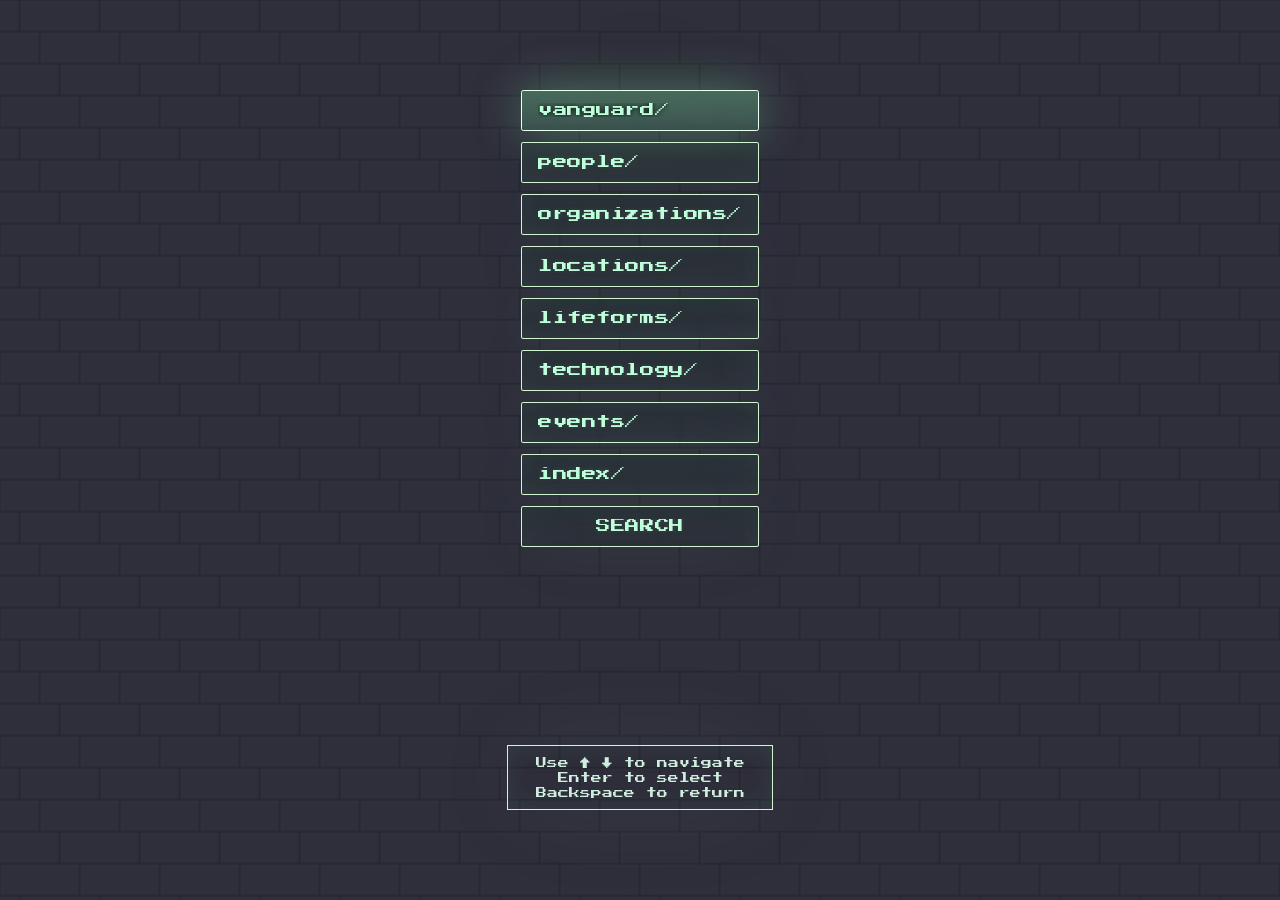
<file: index.html>
<!DOCTYPE html>
<html lang="en">
<head>
    <meta charset="UTF-8">
    <meta name="viewport" content="width=device-width, initial-scale=1.0">
    <title>Database</title>
    <link rel="stylesheet" href="style.css">
    <link rel="preconnect" href="https://fonts.gstatic.com">
    <link href="https://fonts.googleapis.com/css2?family=Press+Start+2P&family=Orbitron:wght@400;600&display=swap" rel="stylesheet">
</head>
<body class="database-page">
        <div class="db-container">
            <div class="menu-column">
<div class="menu-root">
                    <ul id="menuList" class="menu-list" aria-label="database-menu"></ul>
                </div>
                <div class="instructions">
                    <span class="line">Use ↑ ↓ to navigate</span>
                    <span class="line">Enter to select</span>
                    <span class="line">Backspace to return</span>
                </div>
            </div>
            <div class="viewer-column">
                <div id="fileView" class="file-view">
                    <div id="fileHeader" class="file-header"></div>
                    <div class="file-scrollbar-container">
                        <div id="fileContent" class="file-content"></div>
                        <div class="file-scrollbar"></div>
                    </div>
                </div>
            </div>
        </div>
        
        <!-- Search Modal -->
        <div id="searchModal" class="search-modal">
            <div class="search-modal-content">
                <input type="text" id="searchInput" class="search-input" placeholder="Search files..." autocomplete="off">
                <div class="search-hint">Press ENTER to search, ESC to close</div>
            </div>
        </div>
        
        <!-- Command Modal -->
        <div id="commandModal" class="search-modal">
            <div class="search-modal-content">
                <input type="text" id="commandInput" class="search-input" placeholder="Enter code..." autocomplete="off">
                <div class="search-hint">Press ENTER to submit, ESC to close</div>
            </div>
        </div>
        
    <script src="script.js" defer></script>
</body>
</html>
</file>
<file: style.css>
body {
    display: flex;
    flex-direction: column;
    height: 100vh;
    overflow: hidden;
    background-size: calc(100vw / var(--bg-repeat-count)) auto;
    background-repeat: repeat;
    background-attachment: fixed;
    background-position: 0 0;
    margin: 0;
    padding: 0;
}

body.database-page {
    --bg-repeat-count: 8;
    background-image: url('assets/database/background.png');
}

/* Theme variables (default = green) */
body.database-page{
    --accent: #90ff84;
    --accent-strong: #bfffdc;
    --accent-border: rgba(220,255,220,0.95);
    --accent-glow: rgba(120,255,180,0.06);
    --accent-glow-inset: rgba(120,255,180,0.08);
    --accent-text-shadow: rgba(180,255,180,0.12);
    --header-color: #eafff0;
    --text-color: #cfeee0;
    --hue: 120deg;
}

/* Theme classes (preset colors) - use increased specificity to override base */
body.database-page.theme-red{ --accent: #ff6b6b; --highlight: #f08484; --accent-strong: #ffd6d6; --accent-border: rgba(255,107,107,0.95); --accent-glow: rgba(255,107,107,0.06); --accent-glow-inset: rgba(255,107,107,0.08); --accent-text-shadow: rgba(255,160,160,0.12); --header-color: #ffe0e0; --text-color: #efc9c9; --hue: 0deg; }
body.database-page.theme-red2{ --accent: #f52664; --highlight: #ff729c; --accent-strong: #ffb3b3; --accent-border: rgba(255, 68, 115, 0.95); --accent-glow: rgba(255,68,68,0.06); --accent-glow-inset: rgba(255,68,68,0.08); --accent-text-shadow: rgba(255,150,150,0.12); --header-color: #ffcccc; --text-color: #f0b3b3; --hue: 0deg; }
body.database-page.theme-red3{ --accent: #cc0742; --highlight: #ff729c; --accent-strong: #ffb3b3; --accent-border: rgba(190, 31, 31, 0.95); --accent-glow: rgba(255,68,68,0.06); --accent-glow-inset: rgba(255,68,68,0.08); --accent-text-shadow: rgba(255,150,150,0.12); --header-color: #ffcccc; --text-color: #f0b3b3; --hue: 0deg; }
body.database-page.theme-orange{ --accent: #ff9f43; --highlight: #ffcc99; --accent-strong:#ffe8c7; --accent-border: rgba(255,159,67,0.95); --accent-glow: rgba(255,159,67,0.06); --accent-glow-inset: rgba(255,159,67,0.08); --accent-text-shadow: rgba(255,200,150,0.12); --header-color: #fff5e8; --text-color: #ffe0b3; --hue: 30deg; }
body.database-page.theme-yellow{ --accent: #ffd43b; --highlight:#fff4a4; --accent-strong:#fff3c4; --accent-border: rgba(255,212,59,0.95); --accent-glow: rgba(255,212,59,0.06); --accent-glow-inset: rgba(255,212,59,0.08); --accent-text-shadow: rgba(255,240,200,0.12); --header-color: #fffef0; --text-color: #fff0cc; --hue: 60deg; }
body.database-page.theme-green{ /* default */ }
body.database-page.theme-cyan{ --accent:#3be8ff; --highlight: #a0f0ff; --accent-strong:#dffaff; --accent-border: rgba(59,232,255,0.95); --accent-glow: rgba(59,232,255,0.06); --accent-glow-inset: rgba(59,232,255,0.08); --accent-text-shadow: rgba(180,255,255,0.12); --header-color: #dafbff; --text-color: #b3e8ff; --hue: 180deg; }
body.database-page.theme-blue{ --accent:#4da6ff; --highlight: #a7d7ff; --accent-strong:#d8ecff; --accent-border: rgba(77,166,255,0.95); --accent-glow: rgba(77,166,255,0.06); --accent-glow-inset: rgba(77,166,255,0.08); --accent-text-shadow: rgba(180,200,255,0.12); --header-color: #e0f0ff; --text-color: #c9deff; --hue: 240deg; }
body.database-page.theme-purple{ --accent:#c531ff; --highlight: #af72ff; --accent-strong:#efe7ff; --accent-border: rgba(182, 94, 255, 0.95); --accent-glow: rgba(179,155,255,0.06); --accent-glow-inset: rgba(179,155,255,0.08); --accent-text-shadow: rgba(220,200,255,0.12); --header-color: #f0e8ff; --text-color: #e0d1ff; --hue: 270deg; }
body.database-page.theme-pink{ --accent:#ff8fcf; --highlight: #ff9fcf; --accent-strong:#ffe0f4; --accent-border: rgba(255,143,207,0.95); --accent-glow: rgba(255,143,207,0.06); --accent-glow-inset: rgba(255,143,207,0.08); --accent-text-shadow: rgba(255,200,240,0.12); --header-color: #ffe8f5; --text-color: #ffc9e0; --hue: 300deg; }
body.database-page.theme-white{ --accent:#ffffff; --highlight: #e6e3e3; --accent-strong:#ffffff; --accent-border: rgba(255,255,255,0.95); --accent-glow: rgba(255,255,255,0.06); --accent-glow-inset: rgba(255,255,255,0.08); --accent-text-shadow: rgba(255,255,255,0.12); --header-color: #f5f5f5; --text-color: #d9d9d9; --hue: 0deg; }

/* ==========================
   Database page (menu/viewer)
   ========================== */


/* Layout */
.db-container{display:flex;flex:1;width:100%;align-items:stretch;font-family:'Press Start 2P',monospace;overflow:hidden;gap:0}
.menu-column{width:var(--menu-width,30vw);display:flex;flex-direction:column;align-items:center;justify-content:space-around;padding-left:6vw;flex-shrink:0}
.viewer-column{flex:1;display:flex;align-items:center;justify-content:flex-end;padding-right:6vw}

/* Hide menu until JavaScript initializes to prevent flicker */
.db-container {
    opacity: 0;
}

body.ready .db-container {
    opacity: 1;
}

/* For locked variant, center the menu */
body.database-page.locked .db-container{justify-content:center}
body.database-page.locked .menu-column{flex-shrink:1;width:auto}
body.database-page.locked .viewer-column{display:none}

/* Menu root/list */
.menu-root{position:relative;width:100%;height:auto;display:flex;flex-direction:column;align-items:center;justify-content:flex-start;min-height:30vh}
.menu-list{list-style:none;padding:0;margin:0;width:100%;display:flex;flex-direction:column;align-items:flex-start;gap:1.2vh;overflow:visible;transition:transform 180ms cubic-bezier(.2,.9,.2,1);justify-content:center}

/* Holographic menu items (rectangular, strong green glow) */
.menu-item{width:100%;box-sizing:border-box;padding:1.4vh 1.8vh;border-radius:0.25vh;background:linear-gradient(180deg,rgba(10,30,22,0.14),rgba(5,20,12,0.04));color:var(--accent-strong);display:flex;align-items:center;justify-content:flex-start;font-family:'Press Start 2P',monospace;font-size:1.6vh;letter-spacing:0.06vh;backdrop-filter: blur(4px);-webkit-backdrop-filter: blur(4px);border:0.1vh solid var(--accent-border);box-shadow:0 0 8vh var(--accent-glow),0 0 4vh var(--accent-glow-inset) inset;text-shadow:0 0 0.8vh var(--accent-text-shadow);opacity:0.65;transform:scale(0.98);transition:all 180ms cubic-bezier(.2,.9,.2,1);cursor:default;min-height:2.2em}
.menu-item .label{white-space:nowrap;overflow:hidden;text-overflow:ellipsis;color:var(--accent-strong)}
.menu-item.highlight {
    opacity: 1;
    transform: scale(1.06);
    background: linear-gradient(180deg, rgba(var(--accent-rgb, 144,255,180), 0.25), rgba(var(--accent-rgb, 144,255,180), 0.12));
    border-color: var(--highlight);
    box-shadow: 
        0 0 32vh var(--accent-glow),
        0 0 16vh var(--accent-glow-inset) inset,
        0 0 48px rgba(var(--accent-rgb, 144,255,180), 0.35);
    color: var(--header-color);
    text-shadow: 0 0 1.2vh var(--accent-glow), 0 0 0.6vh #000;
}
.menu-item.dim-1{opacity:0.95;transform:scale(1);box-shadow:0 0 16vh var(--accent-glow),0 0 4vh var(--accent-glow-inset) inset}
.menu-item.dim-2{opacity:0.8;transform:scale(0.995);box-shadow:0 0 12vh var(--accent-glow),0 0 4vh var(--accent-glow-inset) inset}
.menu-item.dim-3{opacity:0.45;transform:scale(0.98);box-shadow:0 0 8vh var(--accent-glow),0 0 4vh var(--accent-glow-inset) inset}
.menu-item.dim-4{opacity:0.08;transform:scale(0.96);box-shadow:0 0 4vh var(--accent-glow),0 0 4vh var(--accent-glow-inset) inset}
.menu-item.empty{opacity:0;pointer-events:none;background:transparent;border-color:transparent;box-shadow:none}

/* Locked variant: keep items uniformly visible (no heavy fading) */
body.database-page.locked .menu-item{opacity:1;transform:scale(1)}
body.database-page.locked .menu-item.dim-1, body.database-page.locked .menu-item.dim-2{opacity:1}
body.database-page.locked .menu-column{padding-left:0;align-items:center}
body.database-page.locked .menu-root{justify-content:center}
body.database-page.locked .viewer-column{display:none}

/* Instructions box */
.instructions{position:relative;margin-top:2vh;width:100%;max-width:40vw;padding:1vh 1.4vh;border-radius:0;background:linear-gradient(180deg,rgba(10,20,18,0.04),rgba(0,0,0,0.00));border:0.1vh solid var(--accent-border);box-shadow:0 0 12vh var(--accent-glow),0 0 2.8vh var(--accent-glow-inset) inset;color:var(--text-color);font-family:'Press Start 2P',monospace;font-size:1.2vh;text-align:center;line-height:1.4;flex-shrink:0}
.instructions .line{display:block}

/* File viewer on the right - 3-part structure: header | scrollbar area | content */
.file-view{width:68%;height:70vh;border-radius:0;background:linear-gradient(180deg,rgba(5,12,6,0.06),rgba(5,12,6,0.02));border:0.1vh solid var(--accent-border);box-shadow:0 0 20vh var(--accent-glow),0 0 8vh rgba(200,255,200,0.04) inset;color:var(--text-color);display:none;flex-direction:column;overflow:hidden}
.file-view.visible{display:flex}
.file-header{font-family:'Press Start 2P',monospace;font-size:1.2vh;padding:0.8vh 1.2vh;border-bottom:0 var(--accent-border.1vh solid);color:var(--header-color);flex-shrink:0;text-transform:uppercase;letter-spacing:0.1vh}
.file-scrollbar-container{display:flex;flex:1;overflow:hidden;gap:0}
.file-content{flex:1;overflow-y:scroll;overflow-x:hidden;padding:1.2vh;font-family:'Press Start 2P',monospace;background:rgba(0,0,0,0.02);color:var(--text-color);line-height:1.5;font-size:1.2vh;white-space:pre-wrap;word-wrap:break-word;scrollbar-width:none}
.file-content::-webkit-scrollbar{display:none}
.file-scrollbar{width:1.8vh;flex-shrink:0;background:rgba(0,0,0,0.1);border-left:0.1vh solid var(--accent-border);position:relative}
.file-scrollbar-thumb{position:absolute;left:0.4vh;right:0.4vh;background:var(--accent-glow-inset);border:0.1vh solid var(--accent-border);cursor:pointer;transition:background 100ms;min-height:2.4vh}
.file-scrollbar-thumb:hover{background:var(--accent-glow)}

/* Markdown rendered content - basic neat styles */
.file-content h1{font-family:'Press Start 2P',monospace;color:var(--header-color);font-size:1.3vh;margin:0.8vh 0;text-transform:uppercase;letter-spacing:0.1vh}
.file-content h2{font-family:'Press Start 2P',monospace;color:var(--text-color);font-size:1.1vh;margin:0.6vh 0;text-transform:uppercase;letter-spacing:0.05vh}
.file-content h3{font-family:'Press Start 2P',monospace;color:var(--text-color);font-size:1vh;margin:0.4vh 0}
.file-content p{color:var(--text-color);white-space:pre-wrap;margin:0.4vh 0;font-family:'Press Start 2P',monospace;line-height:1.6}
.file-content code{background:rgba(0,0,0,0.2);padding:0.2vh 0.6vh;border-radius:0;font-family:'Press Start 2P',monospace;font-size:1vh}
.file-content pre{background:rgba(0,0,0,0.3);padding:0.8vh;border-radius:0;overflow-x:auto;margin:0.4vh 0}
.file-content pre code{background:transparent;padding:0;border-radius:0}
.file-content ul, .file-content ol{margin:0.4vh 0;padding-left:2vh;font-family:'Press Start 2P',monospace}

/* Image and audio players */
.file-content img{display:block;margin:auto;max-width:100%;max-height:100%;object-fit:contain}
.file-content audio{display:block;width:100%;margin:1.2vh auto;outline:0.1vh solid rgba(220,255,220,0.5)}

/* Custom audio player */
.custom-audio-player{display:flex;flex-direction:column;gap:1.2vh;padding:1.2vh;width:100%;max-width:760px}
.hidden-audio{display:none}

/* Playback bar */
.audio-playback-bar{width:100%;height:0.8vh;background:rgba(0,0,0,0.3);border:0.1vh solid rgba(220,255,220,0.6);position:relative;cursor:pointer;margin-bottom:1vh}
.audio-progress{position:relative;width:100%;height:100%}
.audio-progress-thumb{position:absolute;left:0;top:50%;transform:translateY(-50%);width:1.6vh;height:1.6vh;background:var(--accent);border:0.1vh solid var(--accent-border);box-shadow:0 0 0.8vh var(--accent-glow);border-radius:50%}

/* Playback row: progress + speaker/volume */
.audio-playback-row{display:flex;align-items:center;gap:1.2vh;width:100%}
.audio-playback-bar{flex:1;min-width:0;margin-right:0.8vh}
.audio-volume-container{display:flex;align-items:center;gap:0.8vh;width:auto}
.audio-speaker{width:0.5vh;height:0.5vh;object-fit:contain}
.audio-volume-bar{width:12vh;height:1vh;background:rgba(0,0,0,0.25);border:0.1vh solid rgba(220,255,220,0.6);position:relative}
.audio-volume-thumb{position:absolute;top:50%;left:0;transform:translateY(-50%);width:1.2vh;height:1.2vh;background:var(--accent);border:0.1vh solid var(--accent-border);border-radius:50%;box-shadow:0 0 0.6vh var(--accent-glow)}
.audio-volume-bar:hover{background:rgba(0,0,0,0.35)}
.audio-btn.hover{outline:0.2vh solid rgba(144,255,132,0.9);outline-offset:0.3vh}
.audio-btn.kbd-focus{outline:0.2vh solid #90ff84;outline-offset:0.2vh}

/* Control rows */
.audio-controls-row{display:grid;grid-template-columns:repeat(6,7vh);gap:1.2vh;justify-content:center;width:100%}
.audio-controls-row .audio-btn:first-child{margin-left:0}

/* Audio buttons */
.audio-btn{width:7vh;height:7vh;padding:0;background:linear-gradient(180deg,rgba(10,30,22,0.2),rgba(5,15,10,0.1));border:0.1vh solid var(--accent-border);color:var(--accent);font-family:'Press Start 2P',monospace;font-size:1.2vh;cursor:pointer;transition:all 140ms;box-shadow:inset 0 0 0.8vh var(--accent-glow);display:flex;align-items:center;justify-content:center;text-align:center;line-height:1.2;flex:0 0 7vh}
.audio-btn img{width:100%;height:100%;object-fit:contain;pointer-events:none;filter:hue-rotate(var(--hue)) brightness(1.1) saturate(1.2)}
.audio-speaker{width:10%;height:10%;object-fit:contain;pointer-events:none;filter:hue-rotate(var(--hue)) brightness(1.1) saturate(1.2)}
.audio-btn .fallback-text{display:inline-block}
.audio-btn:hover{background:linear-gradient(180deg,rgba(10,30,22,0.4),rgba(5,15,10,0.2));box-shadow:inset 0 0 1.2vh var(--accent-glow);color:var(--accent-strong)}
.audio-btn:active{transform:scale(0.98)}
.audio-btn.active{background:linear-gradient(180deg,rgba(10,30,22,0.3),rgba(5,15,10,0.15));box-shadow:0 0 1.2vh var(--accent-glow) inset;border-color:var(--accent);color:var(--accent-strong);outline:0.3vh solid var(--accent);outline-offset:0.3vh}
.audio-btn.kbd-focus{outline:0.3vh solid var(--accent);outline-offset:0.2vh}
.audio-btn.hover{outline:0.2vh solid var(--accent);outline-offset:0.3vh}

.audio-btn[data-audio-control="download"]{min-width:7vh}

/* Prevent accidental selection/drag - apply to everything */
* {
    user-select: none;
    -webkit-user-select: none;
    -moz-user-select: none;
    -ms-user-select: none;
}

/* Allow text selection only in file content for txt/md files */
.file-content {
    user-select: text;
    -webkit-user-select: text;
    -moz-user-select: text;
    -ms-user-select: text;
}

.file-content p,
.file-content span,
.file-content code,
.file-content pre,
.file-content li,
.file-content h1,
.file-content h2,
.file-content h3 {
    user-select: text;
    -webkit-user-select: text;
    -moz-user-select: text;
    -ms-user-select: text;
}

/* Search button - with menu-item class (identical to other menu items) */
.menu-item.menu-search-btn {
    justify-content: center;
    cursor: default;
}

/* Search button standalone (for backward compatibility) */
.menu-search-btn:not(.menu-item) {
    width: 100%;
    box-sizing: border-box;
    padding: 1.4vh 1.8vh;
    border-radius: 0.25vh;
    background: linear-gradient(180deg, rgba(10, 30, 22, 0.14), rgba(5, 20, 12, 0.04));
    color: var(--accent-strong);
    display: flex;
    align-items: center;
    justify-content: center;
    font-family: 'Press Start 2P', monospace;
    font-size: 1.6vh;
    letter-spacing: 0.06vh;
    backdrop-filter: blur(4px);
    -webkit-backdrop-filter: blur(4px);
    border: 0.1vh solid var(--accent-border);
    box-shadow: 0 0 8vh var(--accent-glow), 0 0 4vh var(--accent-glow-inset) inset;
    text-shadow: 0 0 0.8vh var(--accent-text-shadow);
    opacity: 0.65;
    transform: scale(0.98);
    transition: all 180ms cubic-bezier(0.2, 0.9, 0.2, 1);
    cursor: pointer;
    min-height: 2.2em;
    margin-top: 1vh;
}

.menu-search-btn:hover:not(.menu-item) {
    opacity: 1;
    transform: scale(1.02);
    box-shadow: 0 0 16vh var(--accent-glow), 0 0 8vh var(--accent-glow-inset) inset;
}

.menu-search-btn.highlight:not(.menu-item) {
    opacity: 1;
    transform: scale(1.06);
    box-shadow: 0 0 24vh var(--accent-glow), 0 0 96px rgba(230, 255, 220, 0.28) inset;
    border-color: rgba(255, 255, 250, 0.98);
    color: var(--header-color);
    text-shadow: 0 0 12px var(--accent-glow-inset);
}

/* Search modal popup */
.search-modal {
    position: fixed;
    top: 0;
    left: 0;
    width: 100%;
    height: 100%;
    background: rgba(0, 0, 0, 0.7);
    display: none;
    align-items: center;
    justify-content: center;
    z-index: 1000;
}

.search-modal.visible {
    display: flex;
}

.search-modal-content {
    background: linear-gradient(180deg, rgba(10, 30, 22, 0.95), rgba(5, 20, 12, 0.98));
    border: 0.1vh solid var(--accent-border);
    box-shadow: 0 0 20vh var(--accent-glow), 0 0 8vh var(--accent-glow-inset) inset;
    padding: 2vh;
    border-radius: 0.25vh;
    width: 80%;
    max-width: 40vh;
    display: flex;
    flex-direction: column;
    gap: 1.5vh;
}

.search-input {
    width: 100%;
    padding: 1vh;
    font-family: 'Press Start 2P', monospace;
    font-size: 1.4vh;
    background: rgba(0, 0, 0, 0.3);
    border: 0.1vh solid var(--accent-border);
    color: var(--accent-strong);
    outline: none;
    box-sizing: border-box;
}

.search-input:focus {
    border-color: var(--accent);
    box-shadow: 0 0 8vh var(--accent-glow);
}

.search-input::placeholder {
    color: var(--text-color);
    opacity: 0.5;
}

.search-hint {
    font-family: 'Press Start 2P', monospace;
    font-size: 0.8vh;
    color: var(--text-color);
    text-align: center;
    opacity: 0.7;
}

/* Special Access Indicator */
.special-access-indicator {
    position: fixed;
    top: 1vh;
    right: 1vw;
    font-family: 'Press Start 2P', monospace;
    font-size: 1vh;
    color: var(--accent-strong);
    background: rgba(0, 0, 0, 0.5);
    padding: 0.5vh 1vw;
    border: 0.1vh solid var(--accent-border);
    border-radius: 0.25vh;
    z-index: 2000;
}

/* Result Count */
.result-count {
    font-family: 'Press Start 2P', monospace;
    font-size: 1.3vh;
    color: var(--text-color);
    text-align: center;
    margin-bottom: 1vh;
    opacity: 0.7;
}

/* File header level text (for hidden files) */
.file-header .file-level {
    font-size: 0.8vh;
    opacity: 0.5;
    font-weight: normal;
}

/* Search result level text (for hidden files in search) */
.menu-item .file-level {
    font-size: 0.7vh;
    opacity: 0.7;
    font-weight: normal;
    color: #ebc855;
    margin-left: 0.5vh;
}

/* File header locked text */
.file-header .file-locked {
    font-size: 0.8vh;
    opacity: 0.7;
    font-weight: normal;
    color: #ff6b6b;
    margin-left: 0.5vh;
}

/* Search result locked text */
.menu-item .file-locked {
    font-size: 1.1vh;
    opacity: 1;
    font-weight: normal;
    color: #ff6b6b;
    margin-left: 0.5vh;
}

.menu-item .file-hidden {
    font-size: 1.1vh;
    opacity: 1;
    font-weight: normal;
    color: #ffd86b;
    margin-left: 0.5vh;
}


/* Access Denied message in file viewer */
.access-denied {
    display: flex;
    flex-direction: column;
    align-items: center;
    justify-content: center;
    height: 100%;
    width: 100%;
    text-align: center;
    padding: 2vh;
}

.access-denied-main {
    font-family: 'Press Start 2P', monospace;
    font-size: 2vh;
    color: #ff6b6b;
    text-shadow: 0 0 10px rgba(255, 107, 107, 0.5);
    margin-bottom: 1vh;
}

.access-denied-level {
    font-family: 'Press Start 2P', monospace;
    font-size: 1vh;
    color: var(--text-color);
    opacity: 0.7;
}

/* Access Denied Overlay for locked images - positioned ON TOP of the image */
.access-denied-overlay {
    position: absolute;
    top: 0;
    left: 0;
    width: 100%;
    height: 100%;
    display: flex;
    flex-direction: column;
    align-items: center;
    justify-content: center;
    background: rgba(0, 0, 0, 0.6);
    z-index: 10;
    pointer-events: none;
}

/* Locked image container */
.locked-image-container {
    position: relative;
    display: flex;
    justify-content: center;
    align-items: center;
    width: 100%;
    height: 100%;
    overflow: hidden;
    pointer-events: none;
    -webkit-touch-callout: none;
}

/* Hidden file tag (yellow) */
.file-hidden {
    font-size: 0.8vh;
    color: #ffd43b;
    font-weight: normal;
    margin-left: 0.5vh;
    text-shadow: 0 0 5px rgba(255, 212, 59, 0.5);
}

/* Locked file tag (brighter red) */
.file-locked {
    font-size: 0.8vh;
    color: #ff4444;
    font-weight: normal;
    margin-left: 0.5vh;
    text-shadow: 0 0 5px rgba(255, 68, 68, 0.5);
}

/* Search result hidden/locked tags */
.menu-item .file-hidden {
    font-size: 0.7vh;
}

.menu-item .file-locked {
    font-size: 0.7vh;
}
</file>
